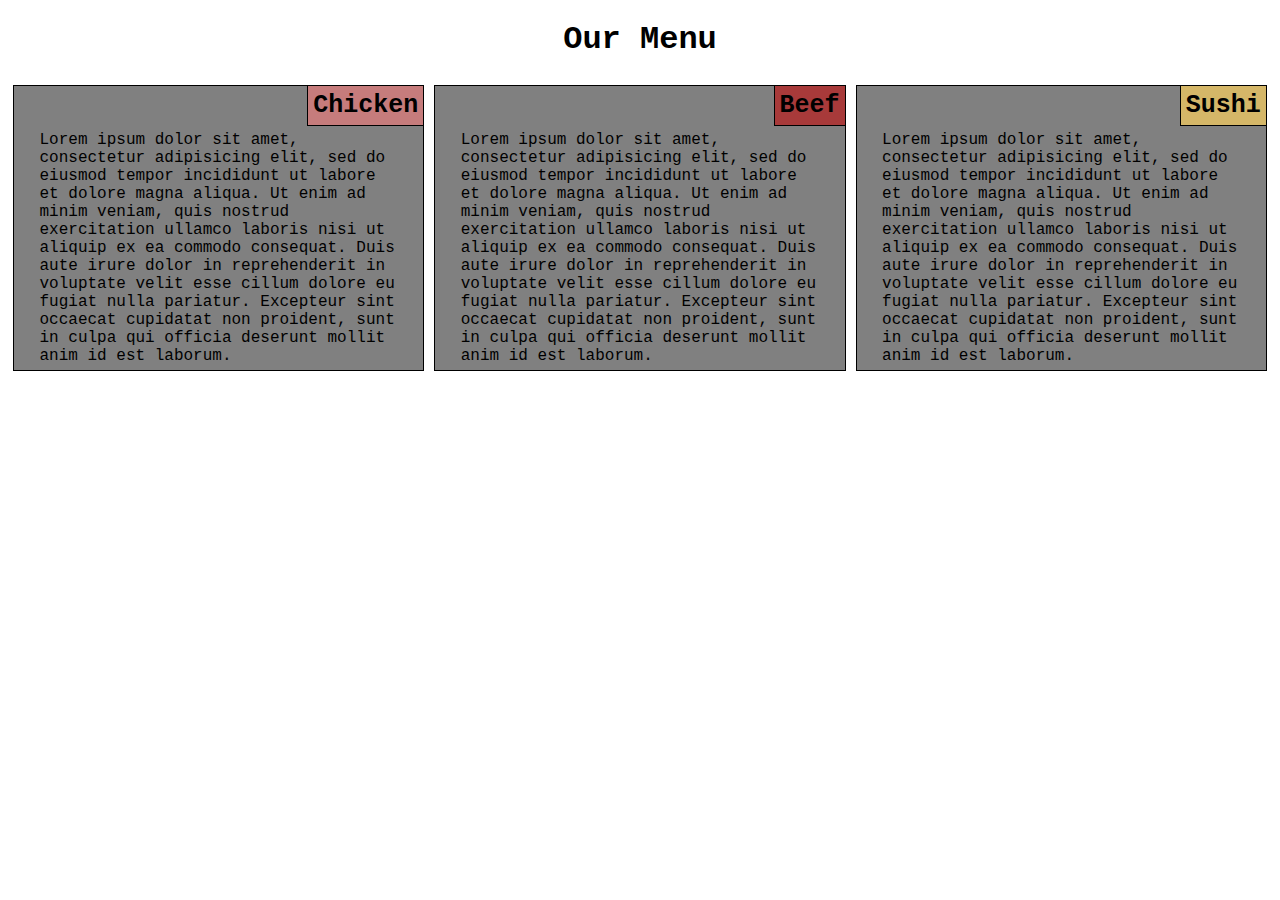
<file: mod_2_sol/index.html>
<!DOCTYPE html>
<html>
<head>
<meta charset="utf-8">
<meta name="viewport" content="width=device-width, initial-scale=1">
<link rel="stylesheet" href="styles.css">
<title>Module 2 Solution</title>

</head>
<body>
<h1>Our Menu</h1>

<div class="fluid_container">
    <div class="row">
      <div class="col-lg-4 col-md-6 col-sm-12">
        <div class="space">
        <section class="chicken">
          Chicken
        </section>
        <article>Lorem ipsum dolor sit amet, consectetur adipisicing elit, sed do eiusmod tempor incididunt ut labore et dolore magna aliqua. Ut enim ad minim veniam, quis nostrud exercitation ullamco laboris nisi ut aliquip ex ea commodo consequat. Duis aute irure dolor in reprehenderit in voluptate velit esse cillum dolore eu fugiat nulla pariatur. Excepteur sint occaecat cupidatat non proident, sunt in culpa qui officia deserunt mollit anim id est laborum.</article>
        </div>
      </div>
      <div class="col-lg-4 col-md-6 col-sm-12">
        <div class="space">
        <section class="beef">
          Beef
        </section>
        <article>Lorem ipsum dolor sit amet, consectetur adipisicing elit, sed do eiusmod tempor incididunt ut labore et dolore magna aliqua. Ut enim ad minim veniam, quis nostrud exercitation ullamco laboris nisi ut aliquip ex ea commodo consequat. Duis aute irure dolor in reprehenderit in voluptate velit esse cillum dolore eu fugiat nulla pariatur. Excepteur sint occaecat cupidatat non proident, sunt in culpa qui officia deserunt mollit anim id est laborum.</article>
        </div>
      </div>
        <div class="col-lg-4 col-md-12 col-sm-12">
          <div class="space">
          <section class="sushi">
            Sushi
          </section>
          <article>Lorem ipsum dolor sit amet, consectetur adipisicing elit, sed do eiusmod tempor incididunt ut labore et dolore magna aliqua. Ut enim ad minim veniam, quis nostrud exercitation ullamco laboris nisi ut aliquip ex ea commodo consequat. Duis aute irure dolor in reprehenderit in voluptate velit esse cillum dolore eu fugiat nulla pariatur. Excepteur sint occaecat cupidatat non proident, sunt in culpa qui officia deserunt mollit anim id est laborum.</article>
          </div>
        </div>
      </div>

    </div>
</div>

</body>
</html>
</file>
<file: mod_2_sol/styles.css>
/********** Base styles **********/
* {
  box-sizing: border-box;
  background-color: white;
  }

h1 {
  text-align: center;
  font-family: "Courier", monospace;
  font-weight: bolder;
}

article {
  width: 90%;
  margin-left: auto;
  margin-right: auto;
  padding: 5px;
  color: black;
  font-family: "Courier", monospace;
  background-color: gray;
  clear: both;
  }

.row div{
  position: relative;

}

section {
  position: relative;
  float: right;
  padding: 5px;
  border: 1px solid black;
  border-top: 0px;
  border-right: 0px;
  font-family: "Courier", monospace;
  font-weight: bolder;
  font-size: 25px;
  }

.chicken {
  background-color: rgb(198, 124, 124)
}

.beef {
  background-color: rgb(168, 58, 58)
}

.sushi {
  background-color: rgb(213, 183, 104)
}

.space {
  margin: 5px;
  border: 1px solid black;
  background-color: gray;
}
/* Simple Responsive Framework. */
.row {
  width: 100%;
}

/********** Large devices only **********/
@media (min-width: 992px) {
  .col-lg-1, .col-lg-2, .col-lg-3, .col-lg-4, .col-lg-5, .col-lg-6, .col-lg-7, .col-lg-8, .col-lg-9, .col-lg-10, .col-lg-11, .col-lg-12 {
    float: left;
    background-color: white;
    }
  .col-lg-1 {
    width: 8.33%;
  }
  .col-lg-2 {
    width: 16.66%;
  }
  .col-lg-3 {
    width: 25%;
  }
  .col-lg-4 {
    width: 33.33%;
  }
  .col-lg-5 {
    width: 41.66%;
  }
  .col-lg-6 {
    width: 50%;
  }
  .col-lg-7 {
    width: 58.33%;
  }
  .col-lg-8 {
    width: 66.66%;
  }
  .col-lg-9 {
    width: 74.99%;
  }
  .col-lg-10 {
    width: 83.33%;
  }
  .col-lg-11 {
    width: 91.66%;
  }
  .col-lg-12 {
    width: 100%;
  }
}

/********** Medium devices only **********/
@media (min-width: 768px) and (max-width: 991px) {
  .col-md-1, .col-md-2, .col-md-3, .col-md-4, .col-md-5, .col-md-6, .col-md-7, .col-md-8, .col-md-9, .col-md-10, .col-md-11, .col-md-12 {
    float: left;
    background-color: white;
    }
  .col-md-1 {
    width: 8.33%;
  }
  .col-md-2 {
    width: 16.66%;
  }
  .col-md-3 {
    width: 25%;
  }
  .col-md-4 {
    width: 33.33%;
  }
  .col-md-5 {
    width: 41.66%;
  }
  .col-md-6 {
    width: 50%;
  }
  .col-md-7 {
    width: 58.33%;
  }
  .col-md-8 {
    width: 66.66%;
  }
  .col-md-9 {
    width: 74.99%;
  }
  .col-md-10 {
    width: 83.33%;
  }
  .col-md-11 {
    width: 91.66%;
  }
  .col-md-12 {
    width: 100%;
  }
}

@media (max-width: 767px) {
  .col-sm-1, .col-sm-2, .col-sm-3, .col-sm-4, .col-sm-5, .col-sm-6, .col-sm-7, .col-sm-8, .col-sm-9, .col-sm-10, .col-sm-11, .col-sm-12 {
    float: left;
    background-color: white;
    }
  .col-sm-1 {
    width: 8.33%;
  }
  .col-sm-2 {
    width: 16.66%;
  }
  .col-sm-3 {
    width: 25%;
  }
  .col-sm-4 {
    width: 33.33%;
  }
  .col-sm-5 {
    width: 41.66%;
  }
  .col-sm-6 {
    width: 50%;
  }
  .col-sm-7 {
    width: 58.33%;
  }
  .col-sm-8 {
    width: 66.66%;
  }
  .col-sm-9 {
    width: 74.99%;
  }
  .col-sm-10 {
    width: 83.33%;
  }
  .col-sm-11 {
    width: 91.66%;
  }
  .col-sm-12 {
    width: 100%;
  }
}
</file>
